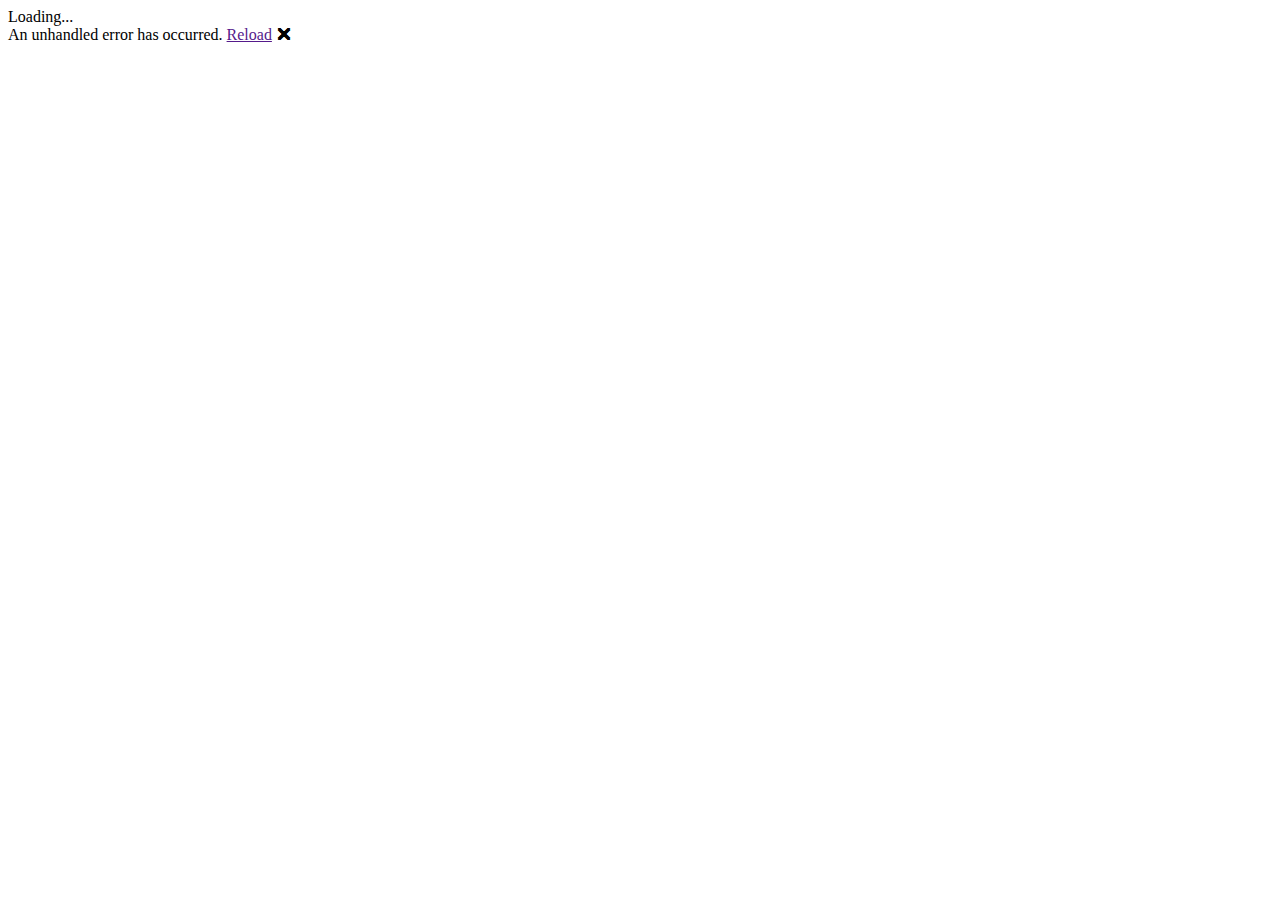
<file: index.html>
﻿<!DOCTYPE html>
<html>
    <head>
        <meta charset="utf-8" />
        <meta name="viewport" content="width=device-width, initial-scale=1.0, maximum-scale=1.0, user-scalable=no" />
        <title>Blazor</title>
        <base href="https://markl.nz/BlazorRatingCard" />
        <link href="css/app.css" rel="stylesheet" />
        <link href="Blazor.styles.css" rel="stylesheet" />
    </head>

    <body>
        <div id="app">Loading...</div>

        <div id="blazor-error-ui">
            An unhandled error has occurred.
            <a href="" class="reload">Reload</a>
            <a class="dismiss">🗙</a>
        </div>
        <script src="_framework/blazor.webassembly.js"></script>
    </body>
</html>
</file>
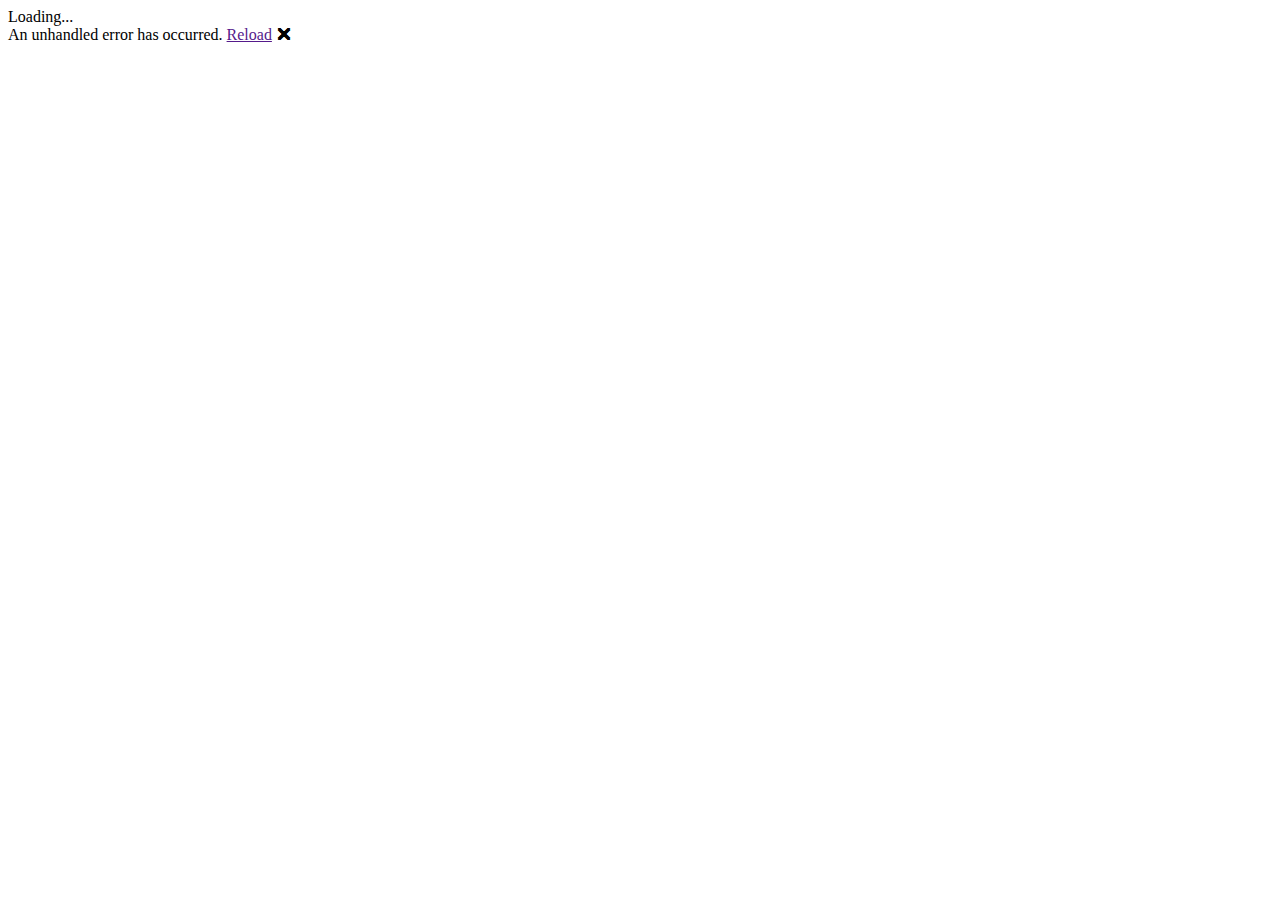
<file: wwwroot/index.html>
﻿<!DOCTYPE html>
<html>
    <head>
        <meta charset="utf-8" />
        <meta name="viewport" content="width=device-width, initial-scale=1.0, maximum-scale=1.0, user-scalable=no" />
        <title>Blazor</title>
        <base href="https://markl.nz/BlazorRatingCard/" />
        <link href="css/app.css" rel="stylesheet" />
        <link href="Blazor.styles.css" rel="stylesheet" />
    </head>

    <body>
        <div id="app">Loading...</div>

        <div id="blazor-error-ui">
            An unhandled error has occurred.
            <a href="" class="reload">Reload</a>
            <a class="dismiss">🗙</a>
        </div>
        <script src="_framework/blazor.webassembly.js"></script>
        <!-- Start Single Page Apps for GitHub Pages -->
        <script type="text/javascript">
            // Single Page Apps for GitHub Pages
            // https://github.com/rafrex/spa-github-pages
            // Copyright (c) 2016 Rafael Pedicini, licensed under the MIT License
            // ----------------------------------------------------------------------
            // This script checks to see if a redirect is present in the query string
            // and converts it back into the correct url and adds it to the
            // browser's history using window.history.replaceState(...),
            // which won't cause the browser to attempt to load the new url.
            // When the single page app is loaded further down in this file,
            // the correct url will be waiting in the browser's history for
            // the single page app to route accordingly.
            (function (l) {
                if (l.search) {
                    var q = {};
                    l.search
                        .slice(1)
                        .split('&')
                        .forEach(function (v) {
                            var a = v.split('=');
                            q[a[0]] = a.slice(1).join('=').replace(/~and~/g, '&');
                        });
                    if (q.p !== undefined) {
                        window.history.replaceState(null, null, l.pathname.slice(0, -1) + (q.p || '') + (q.q ? '?' + q.q : '') + l.hash);
                    }
                }
            })(window.location);
        </script>
        <!-- End Single Page Apps for GitHub Pages -->
    </body>
</html>
</file>
<file: css/app.css>
/* Determine whether these are needed */

#blazor-error-ui {
    background: lightyellow;
    bottom: 0;
    box-shadow: 0 -1px 2px rgba(0, 0, 0, 0.2);
    display: none;
    left: 0;
    padding: 0.6rem 1.25rem 0.7rem 1.25rem;
    position: fixed;
    width: 100%;
    z-index: 1000;
}

#blazor-error-ui .dismiss {
    cursor: pointer;
    position: absolute;
    right: 0.75rem;
    top: 0.5rem;
}

/* End of error ui styles */

/* custom properties */
/* includes Light mode colors */
:root {
    /* Media width break points */
    --mobile-width: 375px;
    --desktop-width: 1440px;

    /* font variables */
    --font-body: 16px;

    /* light scheme variables */
    --color-primary: hsl(25, 97%, 53%);
    --color-primary-disabled: hsla(25, 97%, 53%, 0.3);
    --color-white: white;
    --color-whitesmoke: whitesmoke;
    --color-light-grey: hsl(217, 12%, 63%);
    --color-light-grey-opacity-10: hsla(217, 12%, 63%, 0.1);
    --color-light-grey-disabled: hsla(217, 12%, 63%, 0.3);
    --color-medium-grey: hsl(216, 12%, 54%);
    --color-dark-blue: hsl(213, 19%, 18%);
    --color-very-dark-blue: hsl(216, 12%, 8%);
    --color-black: black;

    --color-bg: var(--color-whitesmoke);
    --color-fg: var(--color-black);
    --color-fg-disabled: var(--color-light-grey-disabled);
    --color-bg-highlight: var(--color-light-grey-opacity-10);
    --color-bg-inverse: var(--color-medium-grey);
    --color-fg-secondary: var(--color-medium-grey);
    --color-fg-inverse: var(--color-white);
    --color-border: var(--color-light-grey);

    --body-bg: var(--color-white);
}

/* Dark mode */
@media (prefers-color-scheme: light) {
    :root {
        /* dark scheme color variables */
        --color-bg: var(--color-dark-blue);
        --color-fg: var(--color-white);
        --color-fg-disabled: var(--color-light-grey-disabled);
        --color-fg-inverse: var(--color-white);
        --body-bg: var(--color-very-dark-blue);
    }
}
/* end of custom properties */

/* resets */
html {
    box-sizing: border-box;
}

*,
*:before,
*:after {
    box-sizing: inherit;
}

body,
h1,
h2,
h3,
h4,
h5,
h6,
p,
ol,
ul {
    margin: 0;
    padding: 0;
    font-weight: normal;
}

ol,
ul {
    list-style: none;
}

img {
    max-width: 100%;
    height: auto;
}

/* end of resets */

/* general rules */
body {
    font-family: 'Overpass', sans-serif;
    font-size: var(--font-body);
    background-color: var(--body-bg);
    color: var(--body-fg);
}
</file>
<file: Blazor.styles.css>
/* /Components/Rating.razor.rz.scp.css */
.thankyou-card[b-ze8uzyqug1],
.rating-card[b-ze8uzyqug1] {
    max-width: 430px;
    min-width: 430px;
    border-radius: 20px;
    background-color: var(--color-bg);
    color: var(--color-fg);
    padding-left: 2em;
    padding-right: 2em;
    padding-bottom: 2em;
    padding-top: 2em;
    line-height: 1.7em;
}

.thankyou-card p[b-ze8uzyqug1],
.rating-card p[b-ze8uzyqug1] {
    color: var(--color-fg-secondary);
}

.thankyou-card h1[b-ze8uzyqug1],
.rating-card h1[b-ze8uzyqug1] {
    color: var(--color-fg);
    padding-top: 1.5em;
    padding-bottom: 0.5em;
}

.thankyou-card-content[b-ze8uzyqug1],
.rating-card-content[b-ze8uzyqug1] {
    padding-right: 0.5em;
}

.rating-list[b-ze8uzyqug1] {
    display: flex;
    flex-direction: row;
    justify-content: space-between;
    margin-top: 2em;
    margin-bottom: 2.5em;
}

.header-icon[b-ze8uzyqug1],
.rating-item[b-ze8uzyqug1] {
    display: flex;
    border-radius: 50%;
    width: 3em;
    height: 3em;
    align-items: center;
    justify-content: center;
    background-color: var(--color-bg-highlight);
    color: var(--color-fg-secondary);
    cursor: pointer;
}

.header-icon[b-ze8uzyqug1] {
    cursor: default;
}

.rating-item:hover[b-ze8uzyqug1] {
    background-color: var(--color-primary);
    color: var(--color-fg-inverse);
}

.selected:hover[b-ze8uzyqug1],
.selected[b-ze8uzyqug1] {
    background-color: var(--color-bg-inverse);
    color: var(--color-white);
    cursor: default;
}

.submit-btn[b-ze8uzyqug1] {
    width: 100%;
    height: 3em;
    vertical-align: middle;
    color: var(--color-white);
    background-color: var(--color-primary);
    border-radius: 2em;
    border: none;
    text-transform: uppercase;
    font-family: 'Overpass', sans-serif;
    font-size: 15px;
    line-height: 3em;
    letter-spacing: 0.1em;
    cursor: pointer;
}

.submit-btn:hover[b-ze8uzyqug1] {
    color: var(--color-primary);
    background-color: var(--color-fg-inverse);
}

.submit-btn:disabled[b-ze8uzyqug1] {
    color: var(--color-fg-disabled);
    background-color: var(--color-primary-disabled);
    cursor: default;
}

.submit-btn:hover:disabled[b-ze8uzyqug1] {
    color: var(--color-fg-disabled);
    background-color: var(--color-primary-disabled);
}

.thankyou-card[b-ze8uzyqug1] {
    text-align: center;
}

.selected-rating[b-ze8uzyqug1] {
    color: var(--color-primary);
    background-color: var(--color-bg-highlight);
    display: block;
    border-radius: 20px;
    width: fit-content;
    margin-left: auto;
    margin-right: auto;
    padding-left: 0.5em;
    padding-right: 0.5em;
    padding-top: 0.2em;
    padding-bottom: 0.2em;
    margin-top: 2em;
}

.hidden[b-ze8uzyqug1] {
    display: none;
}

@media screen and (max-width: 375px) {
    .thankyou-card[b-ze8uzyqug1],
    .rating-card[b-ze8uzyqug1] {
        width: 90vw;
        min-width: 300px;
    }
}
/* /Pages/Index.razor.rz.scp.css */
.content-wrapper[b-yc7mlmln1x] {
    display: flex;
    flex-direction: column;
    justify-content: center;
    align-items: center;
    height: 100vh;
}
/* /Shared/MainLayout.razor.rz.scp.css */
</file>
<file: wwwroot/css/app.css>
/* Determine whether these are needed */

#blazor-error-ui {
    background: lightyellow;
    bottom: 0;
    box-shadow: 0 -1px 2px rgba(0, 0, 0, 0.2);
    display: none;
    left: 0;
    padding: 0.6rem 1.25rem 0.7rem 1.25rem;
    position: fixed;
    width: 100%;
    z-index: 1000;
}

#blazor-error-ui .dismiss {
    cursor: pointer;
    position: absolute;
    right: 0.75rem;
    top: 0.5rem;
}

/* End of error ui styles */

/* custom properties */
/* includes Light mode colors */
:root {
    /* Media width break points */
    --mobile-width: 375px;
    --desktop-width: 1440px;

    /* font variables */
    --font-body: 16px;

    /* light scheme variables */
    --color-primary: hsl(25, 97%, 53%);
    --color-primary-disabled: hsla(25, 97%, 53%, 0.3);
    --color-white: white;
    --color-whitesmoke: whitesmoke;
    --color-light-grey: hsl(217, 12%, 63%);
    --color-light-grey-opacity-10: hsla(217, 12%, 63%, 0.1);
    --color-light-grey-disabled: hsla(217, 12%, 63%, 0.3);
    --color-medium-grey: hsl(216, 12%, 54%);
    --color-dark-blue: hsl(213, 19%, 18%);
    --color-very-dark-blue: hsl(216, 12%, 8%);
    --color-black: black;

    --color-bg: var(--color-whitesmoke);
    --color-fg: var(--color-black);
    --color-fg-disabled: var(--color-light-grey-disabled);
    --color-bg-highlight: var(--color-light-grey-opacity-10);
    --color-bg-inverse: var(--color-medium-grey);
    --color-fg-secondary: var(--color-medium-grey);
    --color-fg-inverse: var(--color-white);
    --color-border: var(--color-light-grey);

    --body-bg: var(--color-white);
}

/* Dark mode */
@media (prefers-color-scheme: dark) {
    :root {
        /* dark scheme color variables */
        --color-bg: var(--color-dark-blue);
        --color-fg: var(--color-white);
        --color-fg-disabled: var(--color-light-grey-disabled);
        --color-fg-inverse: var(--color-white);
        --body-bg: var(--color-very-dark-blue);
    }
}
/* end of custom properties */

/* resets */
html {
    box-sizing: border-box;
}

*,
*:before,
*:after {
    box-sizing: inherit;
}

body,
h1,
h2,
h3,
h4,
h5,
h6,
p,
ol,
ul {
    margin: 0;
    padding: 0;
    font-weight: normal;
}

ol,
ul {
    list-style: none;
}

img {
    max-width: 100%;
    height: auto;
}

/* end of resets */

/* general rules */
body {
    font-family: 'Overpass', sans-serif;
    font-size: var(--font-body);
    background-color: var(--body-bg);
    color: var(--body-fg);
}
</file>
